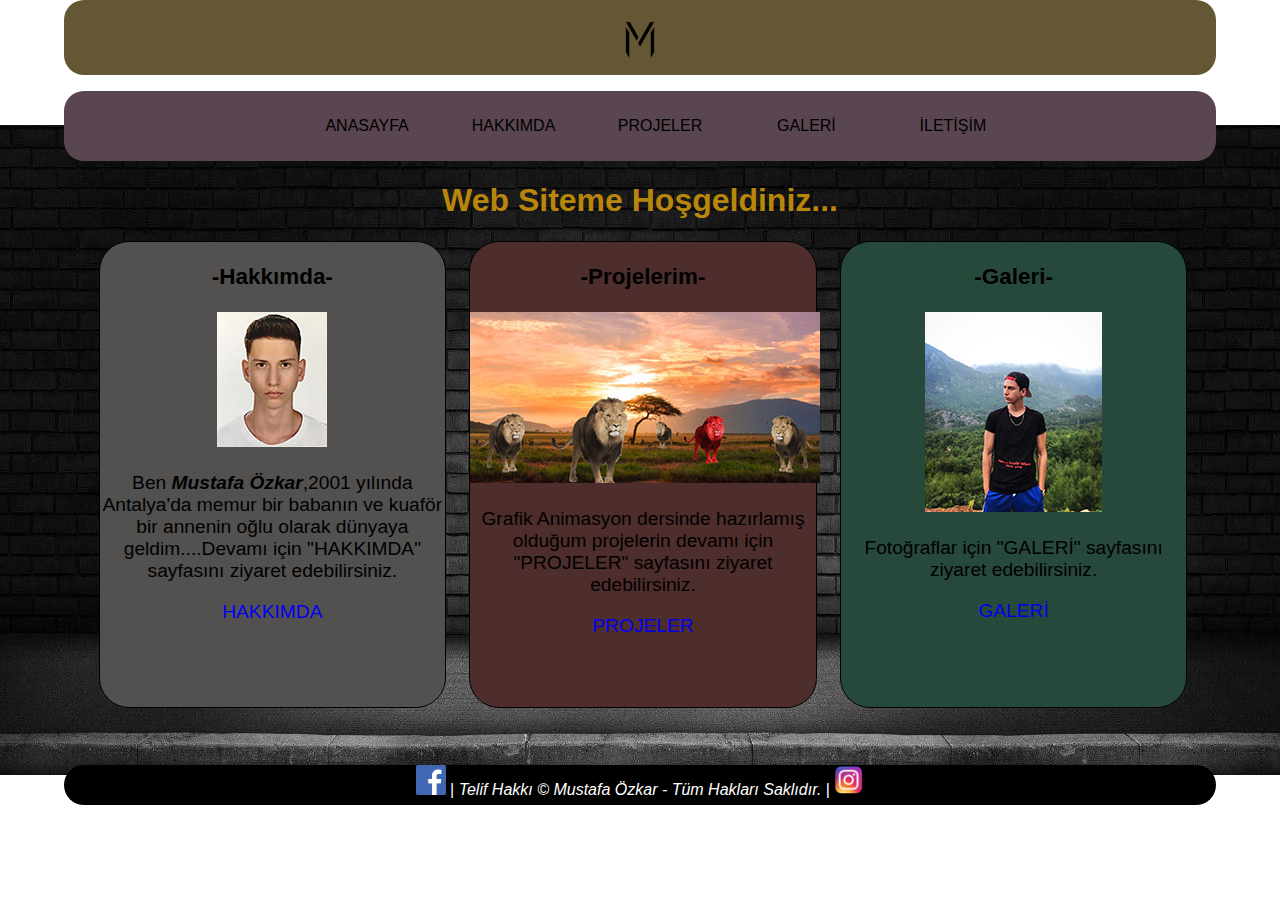
<file: index.html>
<!DOCTYPE html>
<html lang="en">
<head>
    <meta charset="UTF-8">
    <meta name="viewport" content="width=device-width, initial-scale=1.0">
    <title>Anasayfa</title>
    <link rel="stylesheet" href="css/normalize.css">
    <link rel="stylesheet" href="css/style.css">
</head>
<body background="images/background.jpg">
 
    <div id="container">
        <header> <a href="index.html">
            <img src="images/M-png.png"  width="40px" height="40px"  alt="kendi tasarladığım M harfi"></a></header>
         <!-- Menu Baslangıc-->
          <nav>
              <ul>
                  <li><a href="index.html">ANASAYFA</a></li>
                  <li><a href="hakkimda.html">HAKKIMDA</a></li>
                  <li><a href="projeler.html">PROJELER</a></li>
                  <li><a href="galeri.html">GALERİ</a></li>
                  <li><a href="iletisim.html">İLETİŞİM</a></li>
                  
              </ul>
          </nav>
      
        <!--Menu bitis-->
       
 <h1 class="giris"> Web Siteme Hoşgeldiniz...</h1>
      
   
        <div id="hakkimdaozet">
            <h3>-Hakkımda-</h3>
            <div class="ozetfoto"><img src="images/indexmustafa.jpg" alt="mustafaözkar"></div> 
        
            <p> Ben  <strong><em>Mustafa Özkar</em></strong>,2001 yılında Antalya'da  memur bir babanın ve kuaför bir 
            annenin oğlu olarak dünyaya geldim....Devamı için "HAKKIMDA" sayfasını ziyaret edebilirsiniz.</p> 
            
            <div><a href="hakkimda.html" style="text-decoration-line: none;">HAKKIMDA</a></div>

       </div>
       
        <div id="projelerozet">
            <h3>-Projelerim-</h3>
            <div class="ozetfoto"><img src="images/smartobjectkucuk.jpg" alt="smart object küçültülmüş hali"></div>
                
            <p>Grafik Animasyon dersinde hazırlamış olduğum projelerin devamı için "PROJELER" sayfasını ziyaret edebilirsiniz.</p>
                 
            <div><a href="projeler.html"  style="text-decoration-line: none;">PROJELER</a></div>
        </div>

        <div id="galeriozet">
           <h3>-Galeri-</h3>
           <div class="ozetfoto"><img src="images/sapkamustafa.jpg" alt="mustafa Özkar"></div>

           <p>Fotoğraflar için "GALERİ" sayfasını ziyaret edebilirsiniz.</p>

           <div><a href="galeri.html" style="text-decoration-line: none;">GALERİ</a></div>
        </div>
























 
  <!-- Footer Alanı baslangıc-->
  <footer>
    <a href="https://www.facebook.com/mustafa.ozkar07"><img src="images/facebook.png" width="30px" height="30px" alt="facebook png"></a> |
    <em>Telif Hakkı  &copy;  Mustafa Özkar - Tüm Hakları Saklıdır.</em> |
  <a href="https://www.instagram.com/mustafaozkar_/"><img src="images/instagram-png.png" width="30px" height="30px" alt="instagram png"></a>
</footer>
  
 





</div>
     
</body>
</html>
</file>
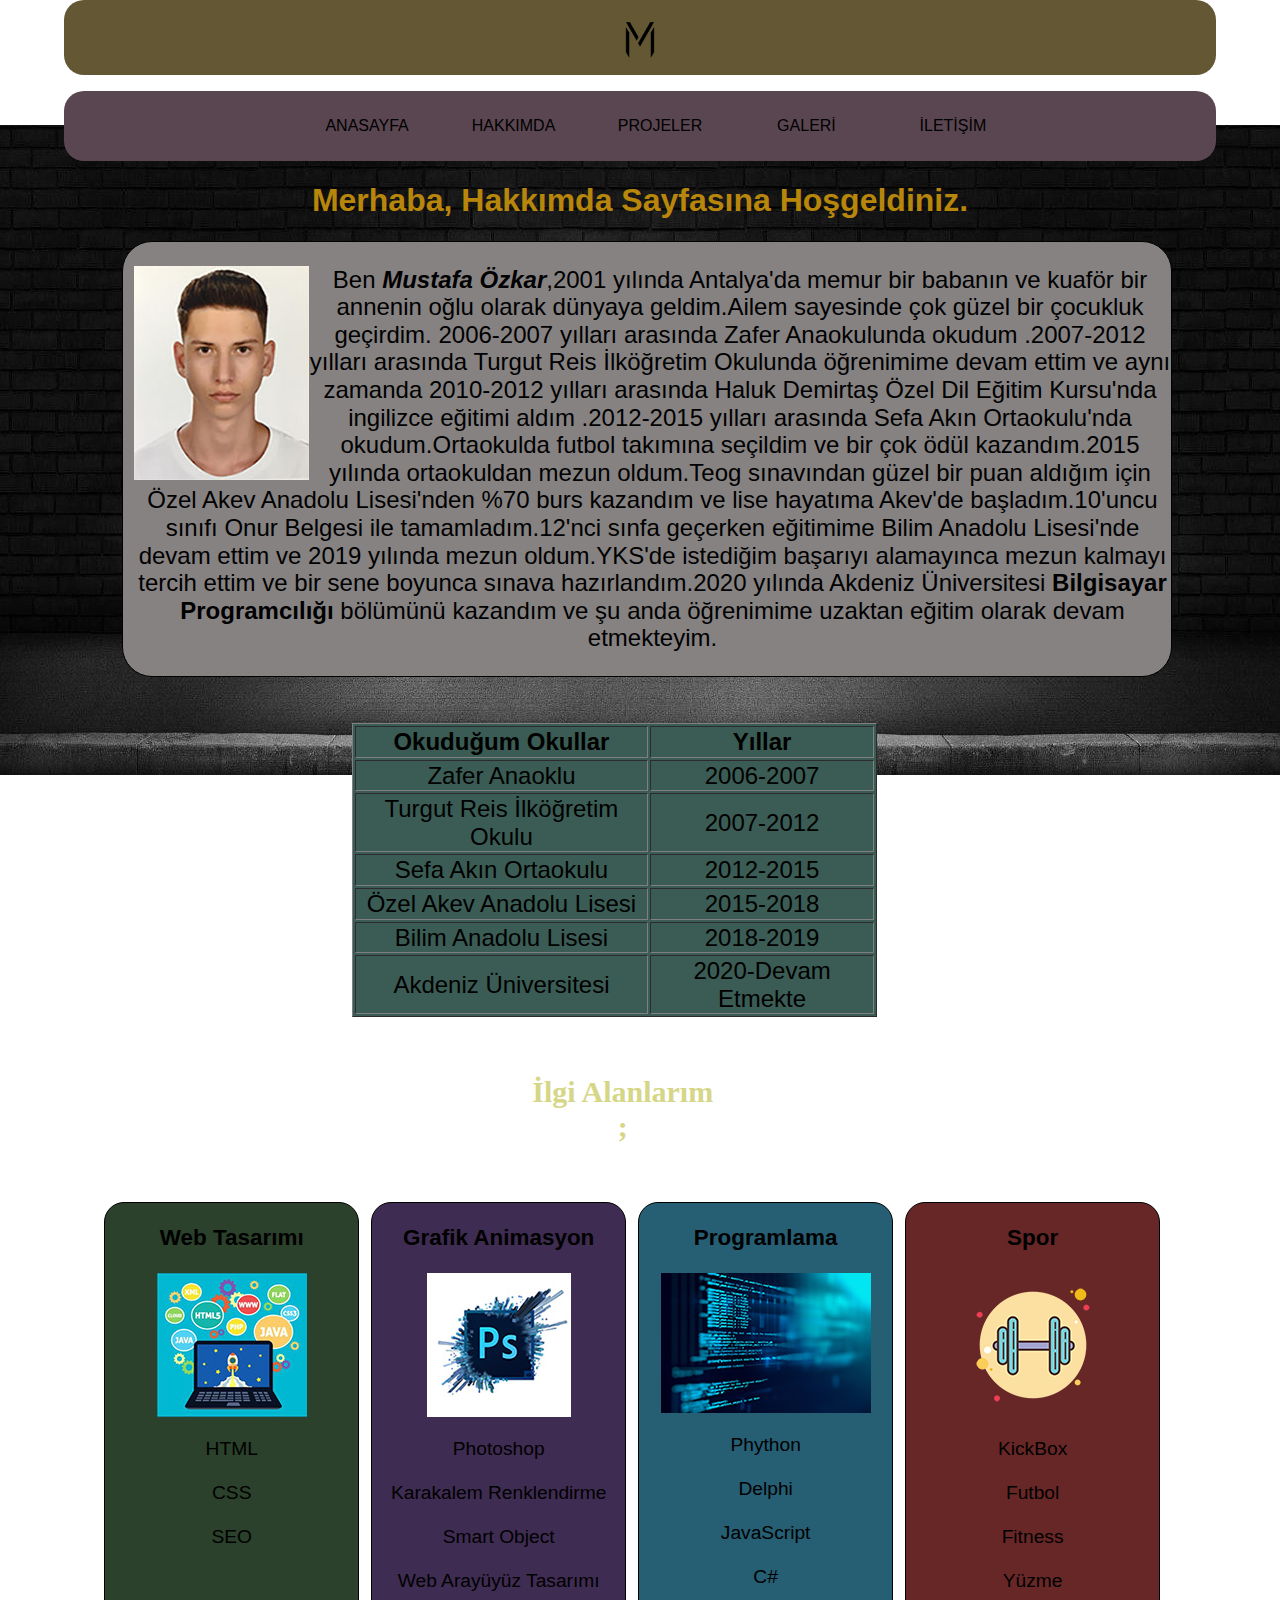
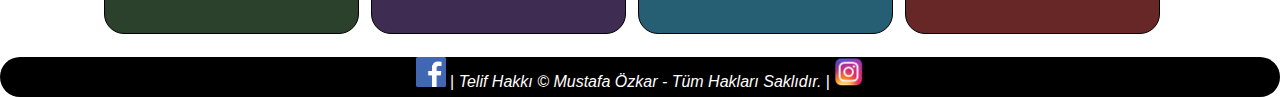
<file: hakkimda.html>
<!DOCTYPE html>
<html lang="en">
<head>
    <meta charset="UTF-8">
    <meta name="viewport" content="width=device-width, initial-scale=1.0">
    <title>Hakkımda</title>
    <link rel="stylesheet" href="css/normalize.css">
    <link rel="stylesheet" href="css/style.css">
</head>
<body background="images/background.jpg">
    <div id="container">
        <header> <a href="index.html">
            <img src="images/M-png.png"  width="40px" height="40px"  alt="kendi tasarladığım M harfi"></a> </header>
         <!-- Menu Baslangıc-->
          <nav>
              <ul>
                  <li><a href="index.html">ANASAYFA</a></li>
                  <li><a href="hakkimda.html">HAKKIMDA</a></li>
                  <li><a href="projeler.html">PROJELER</a></li>
                  <li><a href="galeri.html">GALERİ</a></li>
                  <li><a href="iletisim.html">İLETİŞİM</a></li>
              </ul>
          </nav>
       <!--Menu bitis--> 
    

     <h1 class="giris">Merhaba, Hakkımda Sayfasına Hoşgeldiniz.</h1> 
     
   
<div id="aboutme">
     <p ><img src="images/mustafa-özkar.jpg" alt="mustafa özkar" style="float: left;" id="vesikalik" > Ben  <strong><em>Mustafa Özkar</em></strong>,2001 yılında Antalya'da  memur bir babanın ve kuaför bir annenin oğlu olarak dünyaya geldim.Ailem sayesinde çok güzel bir çocukluk geçirdim. 
     2006-2007 yılları arasında Zafer Anaokulunda okudum .2007-2012 yılları arasında Turgut Reis İlköğretim Okulunda öğrenimime devam ettim ve aynı zamanda 2010-2012 yılları arasında Haluk Demirtaş Özel Dil Eğitim Kursu'nda ingilizce eğitimi aldım .2012-2015 yılları arasında Sefa Akın Ortaokulu'nda okudum.Ortaokulda  futbol takımına seçildim ve bir çok ödül kazandım.2015 yılında ortaokuldan mezun oldum.Teog sınavından güzel bir puan aldığım için Özel Akev Anadolu Lisesi'nden %70 burs kazandım ve lise hayatıma Akev'de başladım.10'uncu sınıfı Onur Belgesi ile tamamladım.12'nci sınfa geçerken eğitimime Bilim Anadolu Lisesi'nde devam ettim ve 2019 yılında mezun oldum.YKS'de istediğim başarıyı alamayınca mezun kalmayı tercih ettim ve bir sene boyunca  sınava hazırlandım.2020 yılında Akdeniz Üniversitesi <b>Bilgisayar Programcılığı</b> bölümünü kazandım ve şu anda öğrenimime uzaktan eğitim olarak devam etmekteyim.</p>
</div>

    <div id="tablo">
     <table border="1px">
         <thead>
                <tr>
                     <th> Okuduğum Okullar</th>
                     <th>Yıllar </th>
                </tr>
         </thead> 
             
        <tr>
                     <td>Zafer Anaoklu</td>
                     <td>2006-2007</td>
        </tr> 

                 <tr>
                     <td>Turgut Reis İlköğretim Okulu</td>
                     <td>2007-2012</td>
                </tr>
             
            <tr>
                    <td>Sefa Akın Ortaokulu</td>
                     <td>2012-2015</td>
            </tr>
        
            <tr>
                <td>Özel Akev Anadolu Lisesi</td>
                <td>2015-2018</td>  
             </tr>

        <tr>
                <td>Bilim Anadolu Lisesi</td>
                <td>2018-2019</td>
        </tr>
            
            <tr>
                <td>Akdeniz Üniversitesi</td>
                <td>2020-Devam Etmekte </td>
            </tr>
        </table>
    </div>
       
            <h2 id="ilgialanlaribaslik">İlgi Alanlarım ;</h2>

               <ul class="ilgialanlarim">
               <div class="webtasarimi">
                   <h3><strong>Web Tasarımı</strong></h3>
                   <div class="hakkimdafoto"><img src="images/web-tasarimi-ve-kodlama.jpg" alt="web tasarımı ve kodlama " style="margin: 0 0 6% 0;"></div>
                     
                          <li>HTML</li><br>
                          <li>CSS</li><br>
                          <li>SEO</li>
                          <br>
                        
                </div>

                <div class="grafikanimasyon">
                   <h3><strong> Grafik Animasyon</strong></h3>
                   <div class="hakkimdafoto"><img src="images/phtoshop.jpg" alt="Photoshop uygulama simgesi"  style="margin: 0 0 6% 0;"></div>
                  <li>Photoshop</li><br>
                  <li>Karakalem Renklendirme</li><br>
                   <li>Smart Object</li><br>
                   <li>Web Arayüyüz Tasarımı</li>
                   
                </div>

                <div class="programlama">
                   <h3><strong> Programlama</strong></h3>
                   <div class="hakkimdafoto"><img src="images/programming.jpg" alt="programlama"  style="margin: 0 0 6% 0;"></div>
                       
                           <li>Phython</li><br>
                           <li>Delphi</li><br>
                           <li>JavaScript</li><br>
                           <li>C#</li>                                                       
                 </div>

                 <div class="spor">
                   <h3><strong> Spor</strong></h3>
                    <div class="hakkimdafoto"><img src="images/dumbbell.png" alt="dumbbell"  style="margin: 0 0 6% 0;"></div>
                            <li>KickBox</li><br>
                            <li>Futbol</li><br>
                            <li>Fitness</li><br>
                            <li>Yüzme</li>                     
                 </div>
               </ul>
    

         </div>


         <footer>
            <a href="https://www.facebook.com/mustafa.ozkar07"><img src="images/facebook.png" width="30px" height="30px" alt="facebook png"></a> |
            <em>Telif Hakkı  &copy;  Mustafa Özkar - Tüm Hakları Saklıdır.</em> |
          <a href="https://www.instagram.com/mustafaozkar_/"><img src="images/instagram-png.png" width="30px" height="30px" alt="instagram png"></a>
      </footer>
  
</div>
</body>
</html>
</file>
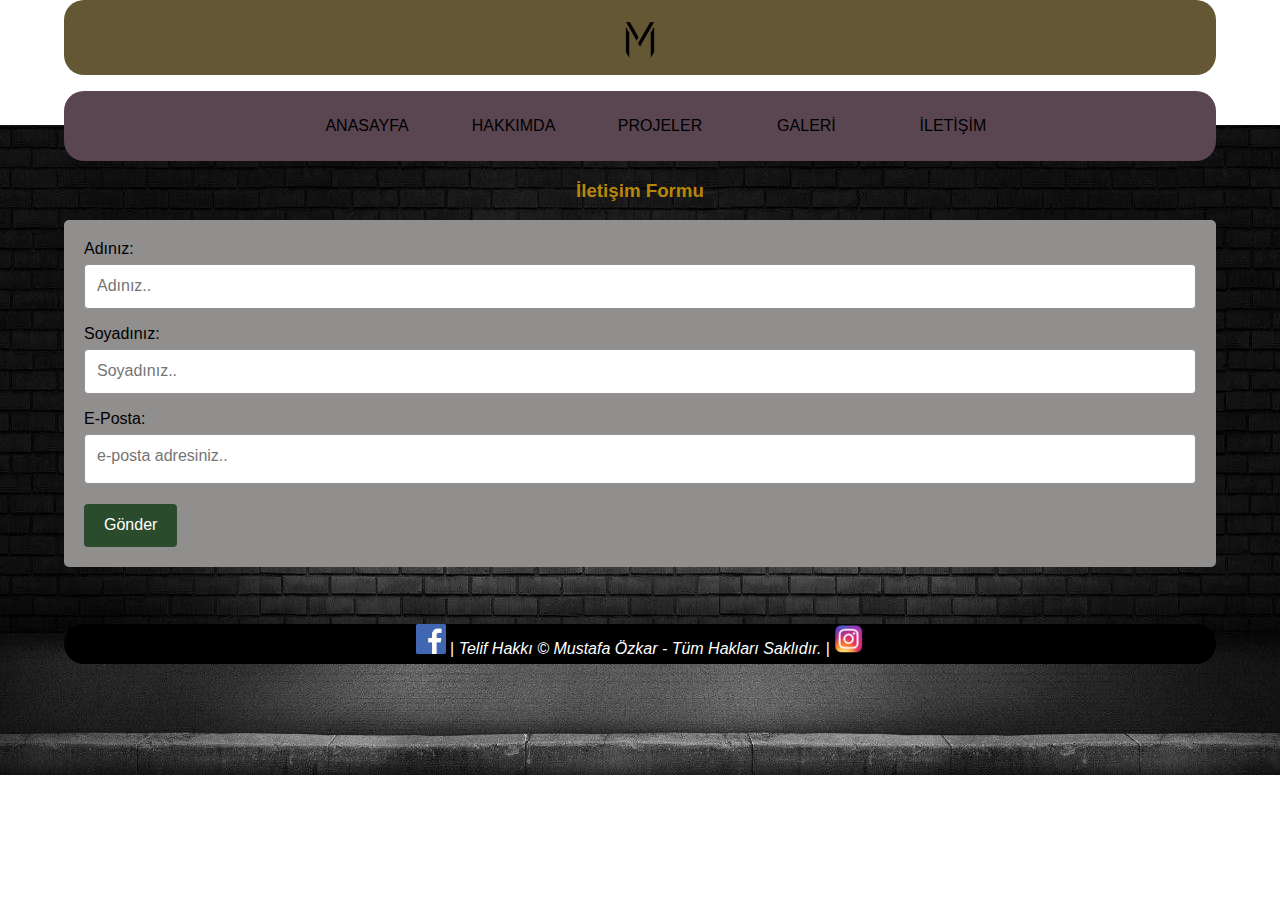
<file: iletisim.html>
<!DOCTYPE html>
<html lang="en">
<head>
    <meta charset="UTF-8">
    <meta name="viewport" content="width=device-width, initial-scale=1.0">
    <title>İletişim</title>
    <link rel="stylesheet" href="css/normalize.css">
    <link rel="stylesheet" href="css/style.css">
    <style>
        body {font-family: Arial, Helvetica, sans-serif;}
        * {box-sizing: border-box;}
        
        input[type=text], select, textarea {
          width: 100%;
          padding: 12px;
          border: 1px solid rgb(148, 146, 146);
          border-radius: 4px;
          box-sizing: border-box;
          margin-top: 6px;
          margin-bottom: 16px;
          resize: none;
        }
        
        input[type=submit] {
          background-color: #2b4b2d;
          color: white;
          padding: 12px 20px;
          border: none;
          border-radius: 4px;
         
        }
        
        input[type=submit]:hover {
          background-color: #298d29;
        }
        
        .container1 {
          border-radius: 5px;
          background-color: #918e8e;
          padding: 20px;
        }
        </style>
</head>
<body background="images/background.jpg">
    <div id="container">
        <header> <a href="index.html">
            <img src="images/M-png.png"  width="40px" height="40px"  alt="kendi tasarladığım M harfi"></a> </header>
         <!-- Menu Baslangıc-->
          <nav>
              <ul>
                  <li><a href="index.html">ANASAYFA</a></li>
                  <li><a href="hakkimda.html">HAKKIMDA</a></li>
                  <li><a href="projeler.html">PROJELER</a></li>
                  <li><a href="galeri.html">GALERİ</a></li>
                  <li><a href="iletisim.html">İLETİŞİM</a></li>
                  
              </ul>
          </nav>
     <!--Menu bitis--> 


     <h3 class="giris">İletişim Formu</h3>

     <div class="container1">
       <form action="/action_page.php">
         <label for="fname">Adınız:</label>
         <input type="text" id="fname" name="firstname" placeholder="Adınız..">
     
         <label for="lname">Soyadınız:</label>
         <input type="text" id="lname" name="lastname" placeholder="Soyadınız..">
     
        
     
         <label for="subject">E-Posta:</label>
         <textarea id="subject" name="subject" placeholder="e-posta adresiniz.." style="height:50px"></textarea>
     
         <input type="submit" value="Gönder">
       </form>
     </div>
     





     <footer>
        <a href="https://www.facebook.com/mustafa.ozkar07"><img src="images/facebook.png" width="30px" height="30px" alt="facebook png"></a> |
        <em>Telif Hakkı  &copy;  Mustafa Özkar - Tüm Hakları Saklıdır.</em> |
      <a href="https://www.instagram.com/mustafaozkar_/"><img src="images/instagram-png.png" width="30px" height="30px" alt="instagram png"></a>
  </footer>
   </div>  
</body>
</html>
</file>
<file: css/style.css>
body{
  background-repeat: no-repeat;
  background-attachment: fixed;
  background-position: center;
  background-size:auto ;
}


  


#container{
  width: 90%;
  margin: auto;
}

header{
  height: 75px;
  line-height: 110px;
  background-color: rgb(100, 87, 52);
  text-align: center;
  border-radius: 20px;
}

nav{
  
  background-color: none;
}

nav ul{
  list-style: none;
  background-color: rgb(90, 70, 80);
  text-align: center;
  line-height: 70px;
  border-radius: 20px;
}

nav ul li {
  width: 142px;
  display: inline-block;
}
 
nav ul li a {
 color: rgb(0, 0, 0);
 text-decoration: none;
}

nav ul li a:hover{
  color: rgb(255, 251, 0);
}

.giris{
  width: 100%;
  text-align: center;
  color: darkgoldenrod;
}

#hakkimdaozet{
  width: 30%;
  height: 465px ;
  margin:  0 2% 5% 3% ;
  float: left;
  border: 1px solid black;
  border-radius: 30px;
  font-size: larger;
  font-family: Verdana, Geneva, Tahoma, sans-serif;
  text-align: center;
  background-color: rgb(82, 81, 80);
}


#projelerozet{
  width: 30% ;
  height: 465px ;
  margin: 0 2% 5% 0 ;
  float: left;
  border: 1px solid black;
  border-radius: 30px;
  font-size: larger;
  font-family: Verdana, Geneva, Tahoma, sans-serif;
  text-align: center;
  background-color: rgb(78, 45, 45);
}

#galeriozet{
  width: 30% ;
  height: 465px ;
  margin: 0 2% 5% 0 ;
  float: left;
  border: 1px solid black;
  border-radius: 30px;
  font-size: larger;
  font-family: Verdana, Geneva, Tahoma, sans-serif;
  text-align: center;
  background-color: rgb(39, 73, 59);
}


#aboutme{
  background-color: rgb(134, 130, 130);
  width: 90%;
  text-align: center;
  margin: 0 1% 4% 5% ;
  border: 1px solid black;
  border-radius: 30px;
  font-size: 24px;
  padding: 0% 0 0 1%;
  
}


#tablo{
  background-color: rgb(58, 92, 84);
  width: 45.6%;
  text-align: center;
  margin: 0 0 5% 25% ;
  font-size: 24px;
 
}


h2{
  color: rgb(214, 214, 135);
  width: 17%;
  text-align: center;
  margin: 0 0 5% 40%;
  font-size: 30px;
  font-family: serif;
}


.ilgialanlarim{
  list-style: none;
  width: 100%;
}


.webtasarimi{
  list-style: none;
 width: 22%;
 height: 430px;
 margin: 0% 1% 2% 0%;
 float: left;
 background-color: rgb(43, 65, 43);
 border:1px solid black;
 border-radius: 20px;
 text-align: center;
 font-size: larger;
}


.grafikanimasyon{
  list-style: none;
  width: 22%;
  height: 430px;
  margin: 0% 1% 2% 0%;
  float: left;
  background-color: rgb(63, 44, 82);
  border: 1px solid black;
  border-radius: 20px;
  text-align: center;
  font-size: larger;
}


.programlama{
  list-style-type: none;
  width: 22%;
  height: 430px;
  margin: 0% 1% 2% 0%;
  float: left;
  background-color: rgb(38, 94, 116);
  border: 1px solid black;
  border-radius: 20px;
  text-align: center;
  font-size: larger;
}


.spor{
  list-style: none;
  width: 22%;
  height: 430px;
  margin: 0% 1% 2% 0%;
  float: left;
  border: 1px solid black;
  border-radius: 20px;
  background-color: rgb(104, 39, 39);
  text-align: center;
  font-size: larger;
}



footer{
  background-color: black;
  color: white;
  clear: both;
  width: 100%;
  height: 40px;
 margin: 5% 0 0 0;
  line-height: 30px;
  text-align: center;
  border-radius: 20px;
 }



                  /*--------------RWD---------------*/   

@media print {
     header, nav ul li a, footer, #hakkimdayazisi, h1, #tablo{
      display: none;
    }
}
                             
           /* Tablet */
@media screen  and (min-width:481px) and (max-width:768px) {
 
  header{
    height: 43px;
    line-height: 45px;
    text-align: center
  }

  nav ul li{
    width: 77px;
    display: inline-block;
    font-size: 12px;
    
  }
  
  #karsilama{
    font-size: 0px;
  }

  .giris{
    width: 100%;
    margin: 1% 0 1% 0;
    text-align: center;
    font-size: 24px;
  }


  .ozetfoto{
    display: none;
  }

  .hakkimdafoto{
    display: none;
  }
    

  #aboutme{
    width: 99%;
  text-align: center;
  margin: 0 1% 3% 0% ;
  border: 1px solid black;
  font-size: 17px; 
  }

  #tablo{
    width: 50.8%;
    text-align: center;
    margin: 0 0 5% 25% ;
    font-size: 15px;
  }
  
  #ilgialanlaribaslik{
    font-size: 17px;
  }

  .ilgialanlarim{
    font-size: 10px;
    list-style: none;
   width: 100%;
   }

  footer{
    background-color: black;
    color: white;
    clear: both;
    height: 50px;
    line-height: 15px;
    text-align: center;
    font-size: 11px;    
  }


}

        /* Phone*/
@media screen and (max-width:481px) {

  header{
    height: 40px;
    line-height: 10px;
    text-align: center
  }

  nav ul li{
    width: 46px;
    display: inline-block;
    font-size: 7.5px;
    text-align: left;
  }
   
  .socialmedia{
    display: none;
  }


  #karsilama{
    font-size: 0px;
  }

  .giris{
    width: 100%;
    margin: 1% 0 1% 0;
    text-align: center;
    font-size: 17px;
  }

  .ozetfoto{
    display: none;
  }

  .hakkimdafoto{
    display: none;
  }

  #aboutme{
    width: 99%;
  text-align: center;
  margin: 0 1% 3% 0% ;
  border: 1px solid black;
  font-size: 14px; 
  }

  #vesikalik{
    display: none;
  }

  #tablo{
    width: 90%;
    text-align: center;
    margin: 0 0 5% 6% ;
    font-size: 13px;
  }
  
  #ilgialanlaribaslik{
    font-size: 17px;
    width: 100%;
    margin: 1% 0 1% 0;
  }

  .ilgialanlarim{
    font-size: 10px;
    list-style: none;
    width: 90%;
    
 
  }

  #hakkimdaozet{
    font-size: small;
    width: 75%;
    height: 180px;
    margin: 0% 2% 2% 10%;
  }

  #projelerozet{
    font-size: small;
    width: 75%;
    height: 180px;
    margin: 0% 2% 2% 10%;
  }

  #galeriozet{
  font-size: small;
  width: 75%;
  height: 180px;  
  margin: 0% 2% 2% 10%;
  }

  .webtasarimi{
    list-style: none;
   width: 74%;
   height: 180px;
   margin: 0% 2% 2% 0%;
   float: left;
   background-color: rgb(43, 65, 43);
   border:1px solid black;
   text-align: center;
  font-size: 18px;
  
  }
  
  
  .grafikanimasyon{
    list-style: none;
    width: 75%;
    height: 180px;
    margin: 0% 2% 1% 0%;
    float: left;
    background-color: rgb(63, 44, 82);
    border: 1px solid black;
    text-align: center;
    font-size: 15px;
  }
  
  
  .programlama{
    list-style-type: none;
    width: 75%;
    height: 180px;
    margin: 0% 2% 2% 0%;
    float: left;
    background-color: rgb(38, 94, 116);
    border: 1px solid black;
    text-align: center;
    font-size: 16px;
  }
  
  

  .spor{
    list-style: none;
    width: 75%;
    height: 180px;
    margin: 0% 1% 2% 0%;
    float: left;
    border: 1px solid black;
    background-color: rgb(104, 39, 39);
    text-align: center;
    font-size: 16px;
  }

   ul div h3{
    font-size: 13px;
  }


  footer{
    background-color: black;
    color: white;
    clear: both;
    height: 35px;
    line-height: 15px;
    text-align: center;
    font-size: 9px;    
  }
   
 
}
</file>
